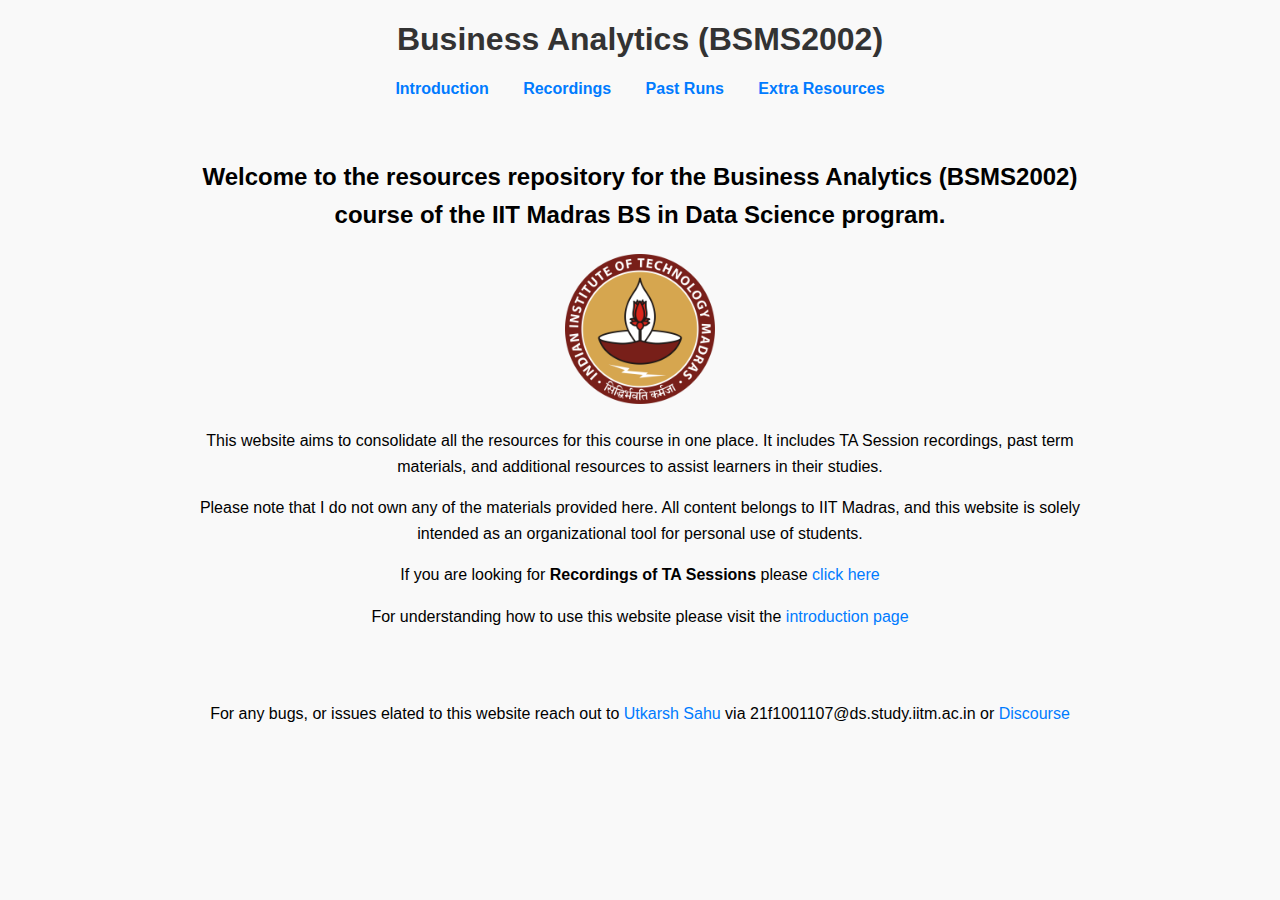
<file: index.html>
<!DOCTYPE html>
<html lang="en">
<head>
    <meta charset="UTF-8">
    <meta name="viewport" content="width=device-width, initial-scale=1.0">
    <title>TA Session Resources - BSMS2002</title>
    <link rel="stylesheet" href="styles.css">
    <link rel="icon" type="image/x-icon" href="./imgs/sml_BS_LOGO_400x400.jpg" >
</head>
<body>
    <header>
        <h1>Business Analytics (BSMS2002)</h1>
    </header>
    <nav>
        <a href="pages/introduction.html">Introduction</a>
        <a href="pages/recordings.html">Recordings</a>
        <a href="pages/past_runs.html">Past Runs</a>
        <a href="pages/extra_resources.html">Extra Resources</a>
    </nav>
    <main>
        <div class="container text-container" >
            <h2>
                Welcome to the resources repository for the <strong>Business Analytics (BSMS2002)</strong> course of the <strong>IIT Madras BS in Data Science</strong> program.
            </h2>

            <img src="./imgs/sml_BS_LOGO_400x400.jpg" alt="IIT Madras BS in Data Science Logo" width="150" height="150" />

            <p>
                This website aims to consolidate all the resources for this course in one place. It includes TA Session recordings, past term materials, and additional resources to assist learners in their studies.
            </p>
            <p>
                Please note that I do not own any of the materials provided here. All content belongs to IIT Madras, and this website is solely intended as an organizational tool for personal use of students.
            </p>

            <p> If you are looking for <strong>Recordings of TA Sessions</strong> please <a href="./pages/recordings.html">click here</a> </p>

            <p> For understanding how to use this website please visit the <a href="./pages/introduction.html">introduction page</a></p>
        </div>     
    </main>
    <footer class="container text-container" >
        <p> For any bugs, or issues elated to this website reach out to <a href="https://www.linkedin.com/in/utkarsh4tech/">Utkarsh Sahu</a> via 21f1001107@ds.study.iitm.ac.in or <a href="https://discourse.onlinedegree.iitm.ac.in/u/sahuutkarsh03/summary">Discourse</a> </p>
    </footer>
</body>
</html>
</file>
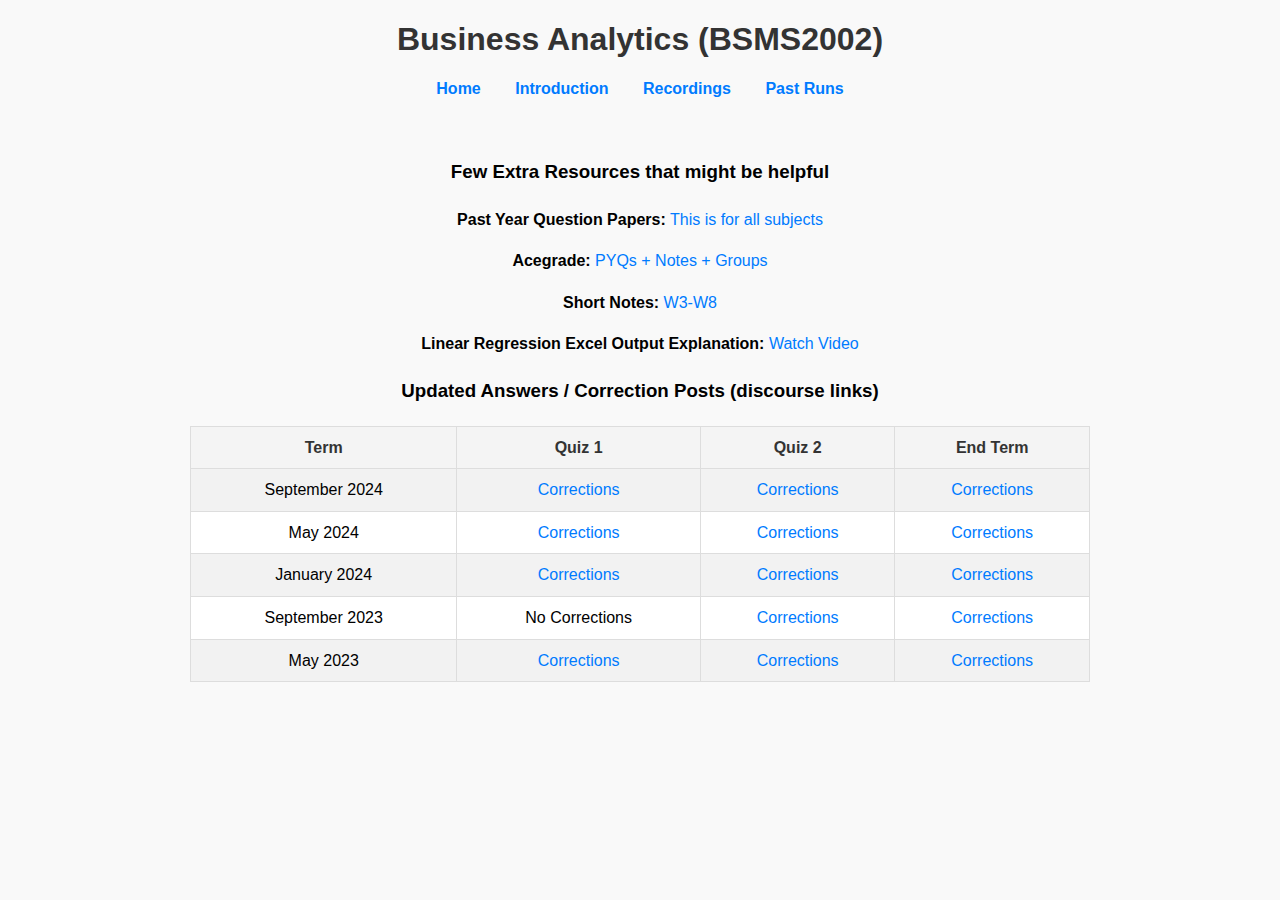
<file: pages/extra_resources.html>
<!DOCTYPE html>
<html lang="en">

<head>
    <meta charset="UTF-8" />
    <meta name="viewport" content="width=device-width, initial-scale=1.0" />
    <title>TA Session Resources - BSMS2002</title>
    <link rel="stylesheet" href="../styles.css" />
    <link rel="icon" type="image/x-icon" href="../imgs/sml_BS_LOGO_400x400.jpg" />
</head>

<body>
    <header>
        <h1>Business Analytics (BSMS2002)</h1>
    </header>
    <nav>
        <a href="../index.html">Home</a>
        <a href="../pages/introduction.html">Introduction</a>
        <a href="../pages/recordings.html">Recordings</a>
        <a href="../pages/past_runs.html">Past Runs</a>
    </nav>
    <main>
        <div class="container text-container">
            <h3>Few Extra Resources that might be helpful</h3>

            <p>
                <strong>Past Year Question Papers:</strong>
                <a href="https://docs.google.com/spreadsheets/d/1-6VZAObPnfjfbYGK_FEJDILnHfBNLTxqtMxVYs8-_94/edit?usp=sharing"
                    target="_blank" rel="noopener noreferrer">
                    This is for all subjects
                </a>
            </p>

            <p>
                <strong>Acegrade:</strong>
                <a href="https://acegrade.in/" target="_blank" rel="noopener noreferrer">
                    PYQs + Notes + Groups
                </a>
            </p>

            <p>
                <strong>Short Notes:</strong>
                <a href="https://drive.google.com/file/d/1--Bzr9cLh7EWYMEafhFDc7YQNDDFojhB/view?usp=sharing" target="_blank" rel="noopener noreferrer">
                    W3-W8
                </a>
            </p>

            <p>
                <strong>Linear Regression Excel Output Explanation:</strong>
                <a href="https://drive.google.com/file/d/1z3XnhJXTmV3X9h47s24WZbi2mTTGNYmJ/view?usp=sharing" target="_blank" rel="noopener noreferrer">
                    Watch Video
                </a>
            </p>

            <h3>Updated Answers / Correction Posts (discourse links)</h3>

            <table border="1">
                <tr>
                    <th>Term</th>
                    <th>Quiz 1</th>
                    <th>Quiz 2</th>
                    <th>End Term</th>
                </tr>
                <tr>
                    <td>September 2024</td>
                    <td><a href="https://discourse.onlinedegree.iitm.ac.in/t/ba-sep2024-quiz-1-clarifications/154166/58"
                            target="_blank" rel="noopener">Corrections</a></td>
                    <td><a href="https://discourse.onlinedegree.iitm.ac.in/t/ba-sep2024-quiz-2-clarifications/157782"
                            target="_blank" rel="noopener">Corrections</a></td>
                    <td><a href="https://discourse.onlinedegree.iitm.ac.in/t/ba-sep2024-end-term-exam-clarifications/160031/100"
                            target="_blank" rel="noopener">Corrections</a></td>
                </tr>
                <tr>
                    <td>May 2024</td>
                    <td><a href="https://discourse.onlinedegree.iitm.ac.in/t/ba-may2024-quiz-1-clarifications/138887/58"
                            target="_blank" rel="noopener">Corrections</a></td>
                    <td><a href="https://discourse.onlinedegree.iitm.ac.in/t/ba-may2024-quiz-2-clarifications/142191/54"
                            target="_blank" rel="noopener">Corrections</a></td>
                    <td><a href="https://discourse.onlinedegree.iitm.ac.in/t/may-2024-end-term-clarifications/144712/47"
                            target="_blank" rel="noopener">Corrections</a></td>
                </tr>
                <tr>
                    <td>January 2024</td>
                    <td><a href="https://discourse.onlinedegree.iitm.ac.in/t/jan-2024-quiz-1-clarifications/122135/25"
                            target="_blank" rel="noopener">Corrections</a></td>
                    <td><a href="https://discourse.onlinedegree.iitm.ac.in/t/ba-jan-2024-term-quiz-2-corrections/125042/40"
                            target="_blank" rel="noopener">Corrections</a></td>
                    <td><a href="https://discourse.onlinedegree.iitm.ac.in/t/jan-2024-end-term-concerns-corrections/127816/78"
                            target="_blank" rel="noopener">Corrections</a></td>
                </tr>
                <tr>
                    <td>September 2023</td>
                    <td>No Corrections</td>
                    <td><a href="https://discourse.onlinedegree.iitm.ac.in/t/sep-2023-quiz-2-queries-corrections/111147"
                            target="_blank" rel="noopener">Corrections</a></td>
                    <td><a href="https://discourse.onlinedegree.iitm.ac.in/t/discussion-corrections-for-sep-2023-end-term-quiz/113130/98"
                            target="_blank" rel="noopener">Corrections</a></td>
                </tr>
                <tr>
                    <td>May 2023</td>
                    <td><a href="https://discourse.onlinedegree.iitm.ac.in/t/corrections-in-quiz-1-may-2023/95781"
                            target="_blank" rel="noopener">Corrections</a></td>
                    <td><a href="https://discourse.onlinedegree.iitm.ac.in/t/quiz-2-doubts-discussion/98208"
                            target="_blank" rel="noopener">Corrections</a></td>
                    <td><a href="https://discourse.onlinedegree.iitm.ac.in/t/business-analytics-end-term-quiz-corrections/85624"
                            target="_blank" rel="noopener">Corrections</a></td>
                </tr>
            </table>

        </div>
    </main>
</body>

</html>
</file>
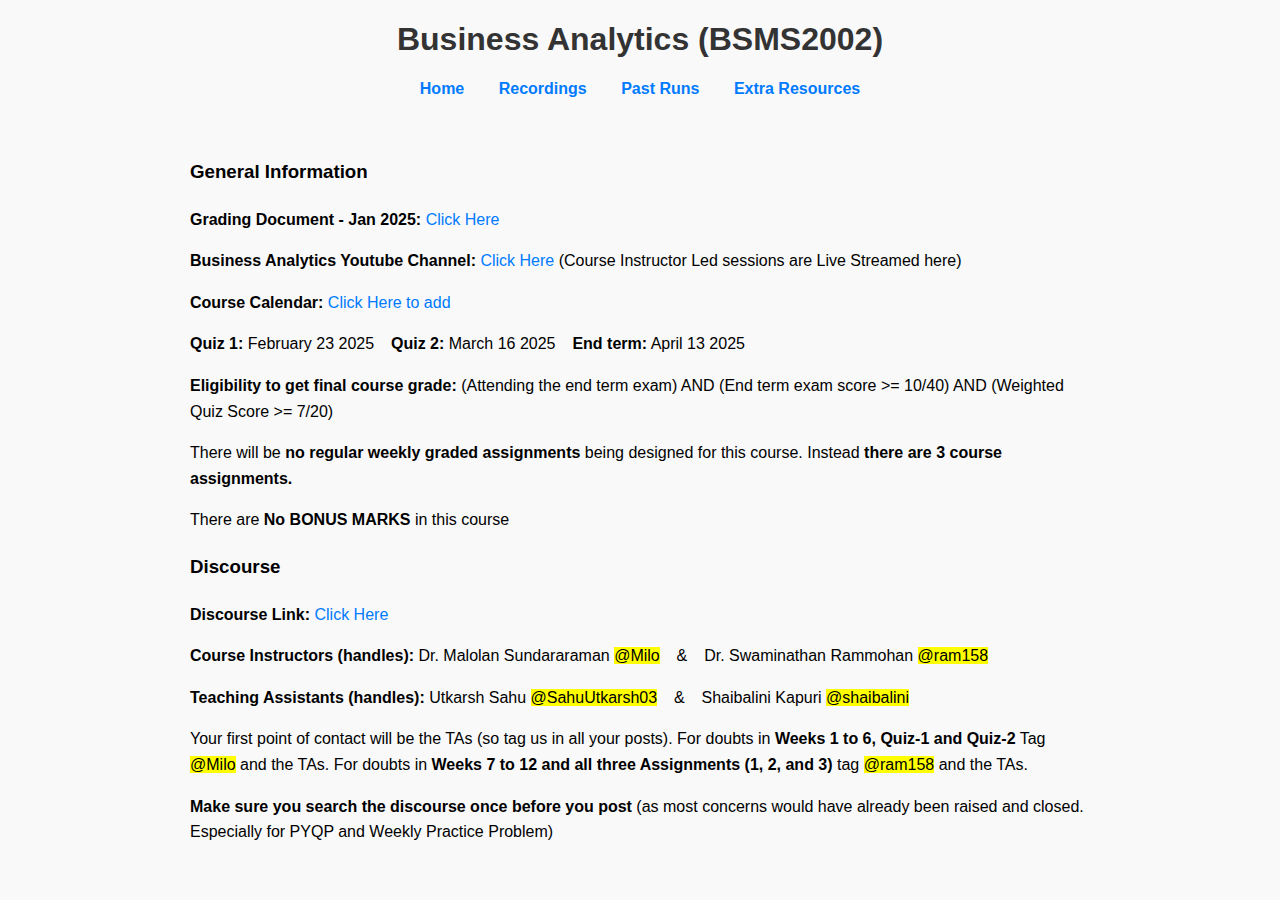
<file: pages/introduction.html>
<!DOCTYPE html>
<html lang="en">
<head>
    <meta charset="UTF-8">
    <meta name="viewport" content="width=device-width, initial-scale=1.0">
    <title>TA Session Resources - BSMS2002</title>
    <link rel="stylesheet" href="../styles.css">
    <link rel="icon" type="image/x-icon" href="../imgs/sml_BS_LOGO_400x400.jpg" >
</head>
<body>
    <header>
        <h1>Business Analytics (BSMS2002)</h1>
    </header>
    <nav>
        <a href="../index.html">Home</a>
        <a href="../pages/recordings.html">Recordings</a>
        <a href="../pages/past_runs.html">Past Runs</a>
        <a href="../pages/extra_resources.html">Extra Resources</a>
    </nav>
    <main>

    
        <div class="container text-container" style="text-align: left;" >

            <h3>General Information</h3>

            <!-- UPDATE THIS EACH TERM -->
            <p> <strong>Grading Document - Jan 2025:</strong> 
                <a href="https://docs.google.com/document/u/2/d/e/2PACX-1vRBH1NuM3ML6MH5wfL2xPiPsiXV0waKlUUEj6C7LrHrARNUsAEA1sT2r7IHcFKi8hvQ45gSrREnFiTT/pub?urp=gmail_link#h.1ci93xb" rel="noopener noreferrer" target="_blank">
                    Click Here
                </a> 
            </p>

            <p> <strong>Business Analytics Youtube Channel:</strong>
                <a href="https://www.youtube.com/@businessanalatics" rel="noopener noreferrer" target="_blank">
                    Click Here 
                </a> 
                (Course Instructor Led sessions are Live Streamed here)
            </p>

            <p><strong>Course Calendar:</strong>
                <a href="https://calendar.google.com/calendar/u/2?cid=Y19xODRjZGloYW5samFiYmloNnFnb3V2Nm5yOEBncm91cC5jYWxlbmRhci5nb29nbGUuY29t" rel="noopener noreferrer" target="_blank">
                    Click Here to add
                </a>
            </p>

            <!-- UPDATE THIS EACH TERM -->
            <p>
                <strong>Quiz 1:</strong> February 23 2025 &ensp; 
                <strong>Quiz 2:</strong> March 16 2025 &ensp; 
                <strong>End term:</strong> April 13 2025 
            </p>    
            
            <p>
                <strong>Eligibility to get final course grade:</strong>
                (Attending the end term exam) AND (End term exam score >= 10/40) AND (Weighted Quiz Score >= 7/20)
            </p>

            <p>There will be <strong>no regular weekly graded assignments</strong> being designed for this course. 
                Instead <strong>there are 3 course assignments.</strong>
            </p>

            <p>There are <strong>No BONUS MARKS</strong> in this course</p>

            <h3>Discourse</h3>

            <p>
                <strong>Discourse Link:</strong>
                <a href="https://discourse.onlinedegree.iitm.ac.in/c/courses/ba-kb/35" rel="noopener noreferrer" target="_blank">
                    Click Here
                </a>
            </p>

            <p>
                <strong>Course Instructors (handles):</strong>
                Dr. Malolan Sundararaman <mark>@Milo</mark> &ensp; & &ensp;
                Dr. Swaminathan Rammohan <mark>@ram158</mark>
            </p>

            <p>
                <strong>Teaching Assistants (handles):</strong>
                Utkarsh Sahu <mark>@SahuUtkarsh03</mark> &ensp; & &ensp;
                Shaibalini Kapuri <mark>@shaibalini</mark>
            </p>

            <p>
                Your first point of contact will be the TAs (so tag us in all your posts).
                For doubts in <strong>Weeks 1 to 6, Quiz-1 and Quiz-2</strong> Tag <mark>@Milo</mark> and the TAs.
                For doubts in <strong>Weeks 7 to 12 and all three Assignments (1, 2, and 3)</strong> tag <mark>@ram158</mark> and the TAs.
            </p>
            
            <p>
                <strong>Make sure you search the discourse once before you post</strong> 
                (as most concerns would have already been raised and closed. Especially for PYQP and Weekly Practice Problem)
            </p>

        </div>
    </main> 
</body>
</html>
</file>
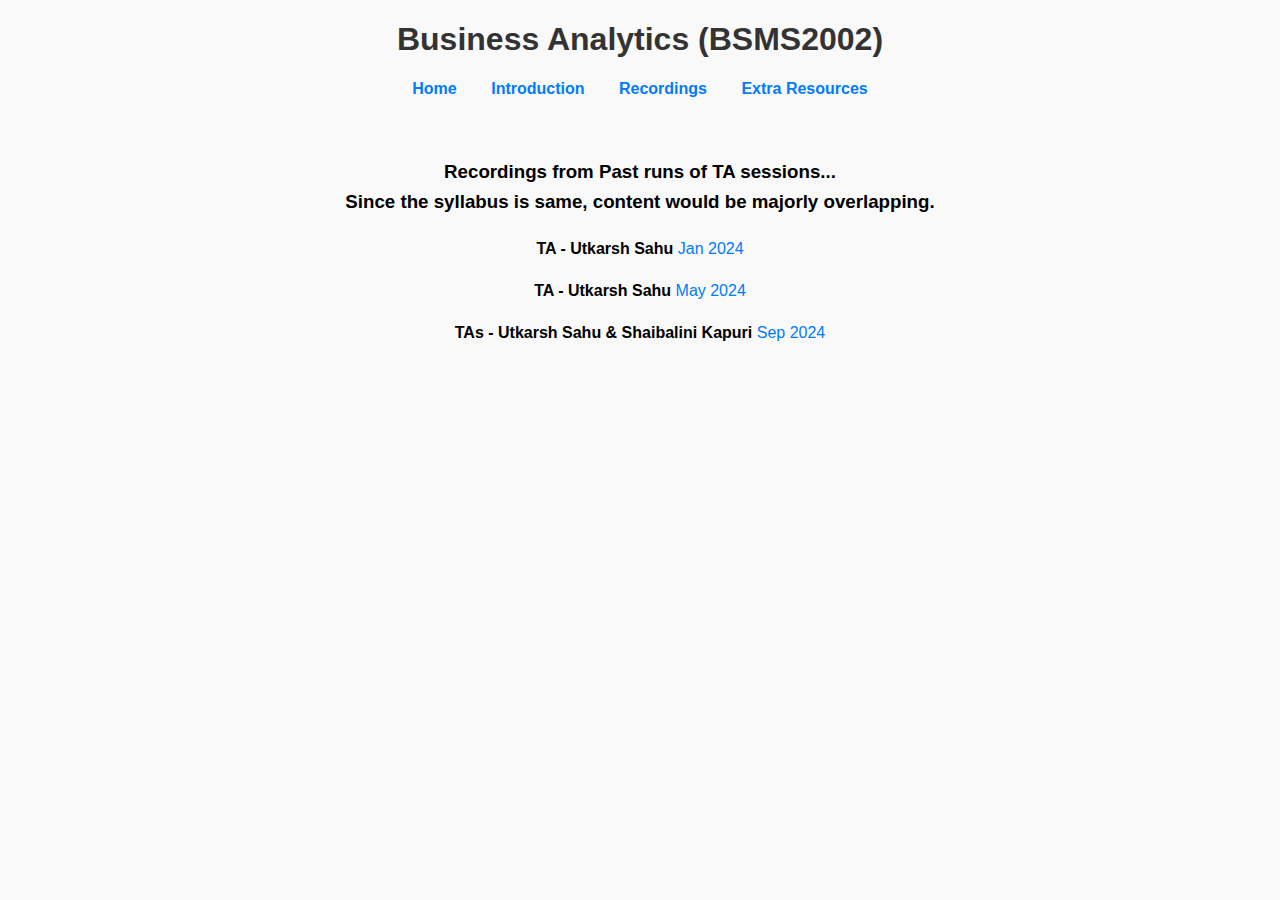
<file: pages/past_runs.html>
<!DOCTYPE html>
<html lang="en">
<head>
    <meta charset="UTF-8">
    <meta name="viewport" content="width=device-width, initial-scale=1.0">
    <title>TA Session Resources - BSMS2002</title>
    <link rel="stylesheet" href="../styles.css">
    <link rel="icon" type="image/x-icon" href="../imgs/sml_BS_LOGO_400x400.jpg" >
</head>
<body>
    <header>
        <h1>Business Analytics (BSMS2002)</h1>
    </header>
    <nav>
        <a href="../index.html">Home</a>
        <a href="../pages/introduction.html">Introduction</a>
        <a href="../pages/recordings.html">Recordings</a>
        <a href="../pages/extra_resources.html">Extra Resources</a>
    </nav>
    <main>

    
        <div class="container text-container" >

            <h3>Recordings from Past runs of TA sessions... <br/> Since the syllabus is same, content would be majorly overlapping.</h3> 

            <p>
                <strong>TA - Utkarsh Sahu</strong>
                <a href="https://docs.google.com/spreadsheets/d/e/2PACX-1vRsf-FbjJ9l82xu8vpulIf1i_BxjnFBf8VHlhUsn_Puu6hQj7j5Tcik4sCweXvQKlyo0BEcBZFk5PAd/pubhtml"
                    target="_blank" rel="noopener noreferrer">
                    Jan 2024
                </a>
            </p>

            <p>
                <strong>TA - Utkarsh Sahu</strong>
                <a href="https://github.com/utkarsh4tech/BSMS2002/tree/MAY2024"
                    target="_blank" rel="noopener noreferrer">
                    May 2024
                </a>
            </p>

            <p>
                <strong>TAs - Utkarsh Sahu & Shaibalini Kapuri</strong>
                <a href="https://discourse.onlinedegree.iitm.ac.in/t/ta-session-recordings-and-resources/151218"
                    target="_blank" rel="noopener noreferrer">
                    Sep 2024
                </a>
            </p>

            <!-- https://docs.google.com/spreadsheets/d/e/2PACX-1vRsf-FbjJ9l82xu8vpulIf1i_BxjnFBf8VHlhUsn_Puu6hQj7j5Tcik4sCweXvQKlyo0BEcBZFk5PAd/pubhtml -->

            

        </div>
    </main> 
</body>
</html>
</file>
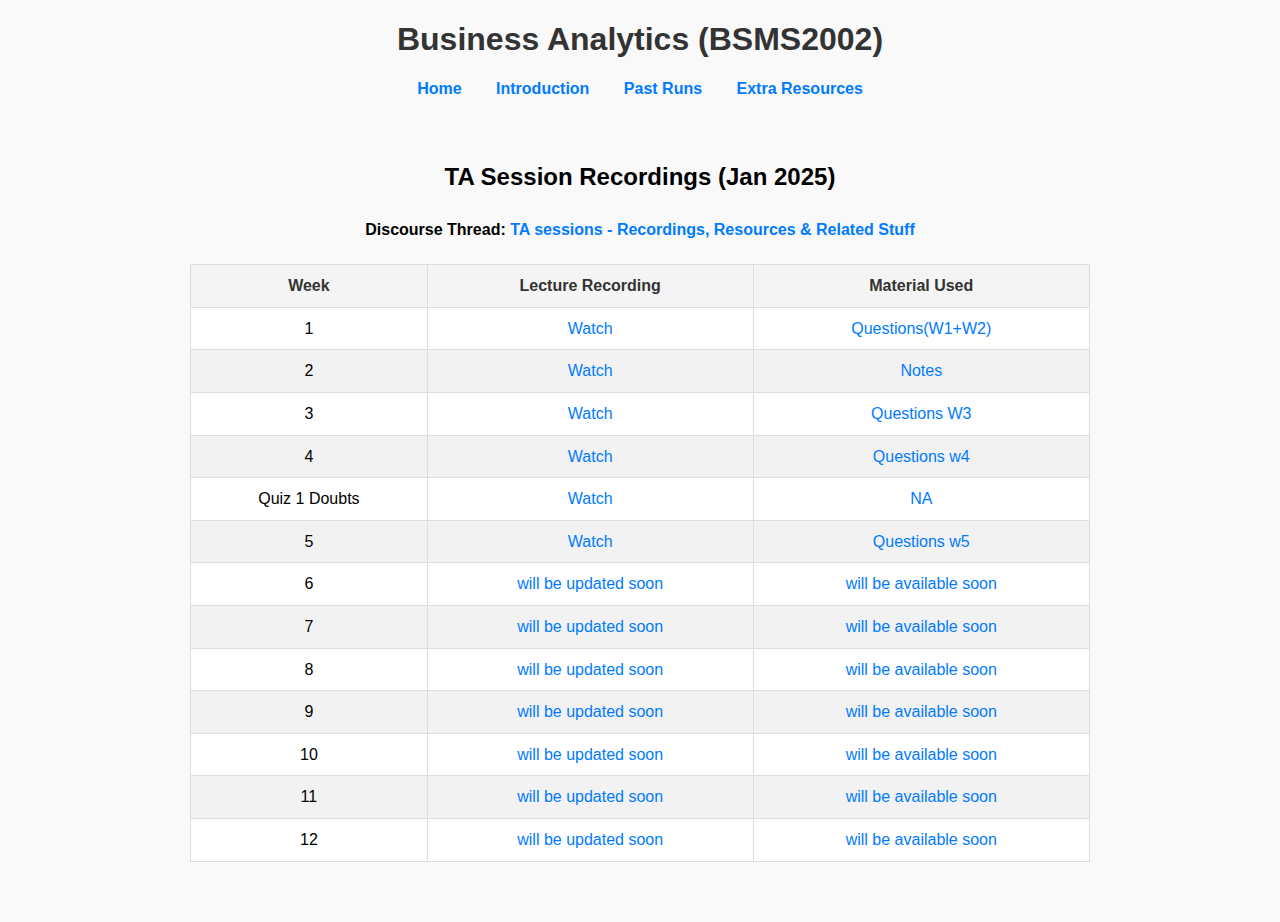
<file: pages/recordings.html>
<!DOCTYPE html>
<html lang="en">
<head>
    <meta charset="UTF-8">
    <meta name="viewport" content="width=device-width, initial-scale=1.0">
    <title>TA Session Resources - BSMS2002</title>
    <link rel="stylesheet" href="../styles.css">
    <link rel="icon" type="image/x-icon" href="../imgs/sml_BS_LOGO_400x400.jpg" >
</head>
<body>
    <header>
        <h1>Business Analytics (BSMS2002)</h1>
    </header>
    <nav>
        <a href="../index.html">Home</a>
        <a href="../pages/introduction.html">Introduction</a>
        <a href="../pages/past_runs.html">Past Runs</a>
        <a href="../pages/extra_resources.html">Extra Resources</a>
    </nav>
    <main>
    
        <div class="container text-container" >
            <h2>TA Session Recordings (Jan 2025)</h2>

            <h4> Discourse Thread: 
                <a href="https://discourse.onlinedegree.iitm.ac.in/t/ta-sessions-recordings-resources-related-stuff/164184" target="_blank" rel="noopener noreferrer">
                    TA sessions - Recordings, Resources & Related Stuff
                </a> 
            </h4> 

            <table>

                <thead>
                    <tr>
                        <th>Week</th>
                        <th>Lecture Recording</th>
                        <th>Material Used</th>
                    </tr>
                </thead>

                <tbody>

                    <!-- WEEK 1 -->
                    <tr>
                        <td>1</td>
                        <td><a href="https://drive.google.com/file/d/125BniDFB1f1M9kokg3C38-Eq38nl7awt/view" rel="noopener noreferrer" target="_blank">Watch</a></td>
                        <td><a href="https://drive.google.com/file/d/1bKe4kVm5jcjSJE-0b3jkiAJQEiH8s2Ak/view?usp=drive_link" target="_blank" rel="noopener noreferrer">Questions(W1+W2) </a></td>
                    </tr>

                    <!-- WEEK 2 -->
                    <tr>
                        <td>2</td>
                        <td><a href="https://drive.google.com/file/d/1Y-KunorkYc4knncMBpmlAFtRygWhnlHK/view?usp=sharing" target="_blank" rel="noopener noreferrer">Watch</a></td>
                        <td><a href="https://drive.google.com/file/d/1j2piOtW8pCFoXtgv-1-ncoVP4HzhnoD0/view?usp=drive_link" target="_blank" rel="noopener noreferrer">Notes</a></td>
                    </tr>

                    <!-- WEEK 3 -->
                    <tr>
                        <td>3</td>
                        <td><a href="https://drive.google.com/file/d/1ifFORQVubRXyiL4Pu3SRGhZgPvnRczAU/view?usp=sharing" target="_blank" rel="noopener noreferrer">Watch</a></td>
                        <td><a href="https://drive.google.com/file/d/177U7YLJdmRiyPRB2rR1E-oQQU03JLNJU/view?usp=sharing" target="_blank" rel="noopener noreferrer">Questions W3</a></td>
                    </tr>

                    <!-- WEEK 4 -->
                    <tr>
                        <td>4</td>
                        <td><a href="https://drive.google.com/file/d/1OtoWT_BCNanFPUR10HTGxgS1A7lpsue0/view?usp=sharing" target="_blank" rel="noopener noreferrer">Watch</a></td>
                        <td><a href="https://drive.google.com/file/d/1cmUyAfrLPlL_ajHf-aKIAoi256NV5DIQ/view?usp=sharing" target="_blank" rel="noopener noreferrer">Questions w4</a></td>
                    </tr>

                    <!-- Quiz 1 -->
                    <tr>
                        <td>Quiz 1 Doubts</td>
                        <td><a href="https://discourse.onlinedegree.iitm.ac.in/t/ta-sessions-recordings-resources-related-stuff/164184/16?u=sahuutkarsh03" target="_blank" rel="noopener noreferrer">Watch</a></td>
                        <td><a href="" target="_blank" rel="noopener noreferrer">NA</a></td>
                    </tr>

                    <!-- WEEK 5 -->
                    <tr>
                        <td>5</td>
                        <td><a href="https://drive.google.com/file/d/10-HmDwR8Mu9ZCD47Tk8AQg-f8tpSy_db/view?usp=sharing" target="_blank" rel="noopener noreferrer">Watch</a></td>
                        <td><a href="https://drive.google.com/file/d/1fR67d3Udbmn3cif81X-AFgcanpGDkka7/view?usp=sharing" target="_blank" rel="noopener noreferrer">Questions w5</a></td>
                    </tr>

                    <!-- WEEK 6 -->
                    <tr>
                        <td>6</td>
                        <td><a href="" target="_blank" rel="noopener noreferrer">will be updated soon</a></td>
                        <td><a href="" target="_blank" rel="noopener noreferrer">will be available soon</a></td>
                    </tr>

                    <!-- WEEK 7 -->
                    <tr>
                        <td>7</td>
                        <td><a href="" target="_blank" rel="noopener noreferrer">will be updated soon</a></td>
                        <td><a href="" target="_blank" rel="noopener noreferrer">will be available soon</a></td>
                    </tr>

                    <!-- WEEK 8 -->
                    <tr>
                        <td>8</td>
                        <td><a href="" target="_blank" rel="noopener noreferrer">will be updated soon</a></td>
                        <td><a href="" target="_blank" rel="noopener noreferrer">will be available soon</a></td>
                    </tr>

                    <!-- WEEK 9 -->
                    <tr>
                        <td>9</td>
                        <td><a href="" target="_blank" rel="noopener noreferrer">will be updated soon</a></td>
                        <td><a href="" target="_blank" rel="noopener noreferrer">will be available soon</a></td>
                    </tr>

                    <!-- WEEK 10 -->
                    <tr>
                        <td>10</td>
                        <td><a href="" target="_blank" rel="noopener noreferrer">will be updated soon</a></td>
                        <td><a href="" target="_blank" rel="noopener noreferrer">will be available soon</a></td>
                    </tr>

                    <!-- WEEK 11 -->
                    <tr>
                        <td>11</td>
                        <td><a href="" target="_blank" rel="noopener noreferrer">will be updated soon</a></td>
                        <td><a href="" target="_blank" rel="noopener noreferrer">will be available soon</a></td>
                    </tr>

                    <!-- WEEK 12 -->
                    <tr>
                        <td>12</td>
                        <td><a href="" target="_blank" rel="noopener noreferrer">will be updated soon</a></td>
                        <td><a href="" target="_blank" rel="noopener noreferrer">will be available soon</a></td>
                    </tr>

                    <!-- EXTRA COPY
                    <tr>
                        <td>12</td>
                        <td><a href="" target="_blank" rel="noopener noreferrer">will be updated soon</a></td>
                        <td><a href="" target="_blank" rel="noopener noreferrer">will be available soon</a></td>
                    </tr> -->

                </tbody>

            </table>
    
        </div>
    </main>
</body>
</html>
</file>
<file: styles.css>
body {
    font-family: Arial, sans-serif;
    margin: 20px;
    background-color: #f9f9f9;
}
header {
    text-align: center;
    margin-bottom: 20px;
}
nav {
    text-align: center;
    margin-bottom: 20px;
}
nav a {
    margin: 0 15px;
    text-decoration: none;
    color: #007BFF;
    font-weight: bold;
}
nav a:hover {
    text-decoration: underline;
}
h1 {
    text-align: center;
    color: #333;
}
table {
    width: 100%;
    border-collapse: collapse;
    margin: 20px 0;
    background-color: #fff;
}
th, td {
    border: 1px solid #ddd;
    text-align: center;
    padding: 8px;
}
th {
    background-color: #f4f4f4;
    color: #333;
}
tr:nth-child(even) {
    background-color: #f2f2f2;
}
a {
    color: #007BFF;
    text-decoration: none;
}
a:hover {
    text-decoration: underline;
}

.container {
    max-width: 900px;
    margin: 0 auto;
    padding: 20px;
}

.text-container {
    text-align: center;
    line-height: 1.6;
}

.text-container h3 {
    margin-bottom: 20px;
}

.text-container p {
    margin-bottom: 15px;
}
</file>
